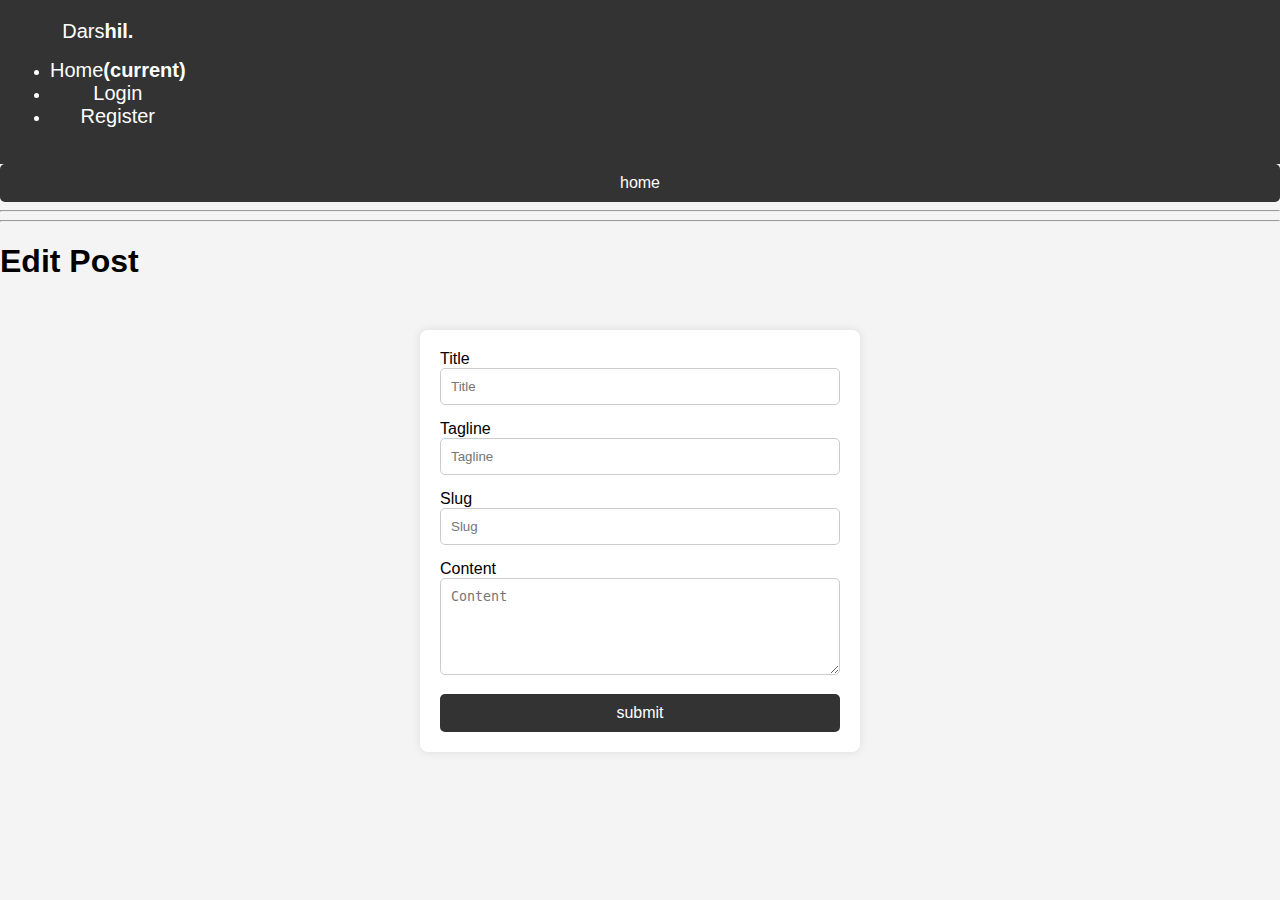
<file: pythonProject/templates/edit.html>
<!DOCTYPE html>
<html lang="en">
    <style>
        body {
            font-family: Arial, sans-serif;
            background-color: #f4f4f4;
            margin: 0;
            padding: 0;
        }
        header {
            background-color: #333;
            color: #fff;
            padding: 10px 0;
            text-align: center;
        }
        #navbar {
            display: flex;
            justify-content: space-between;
            align-items: center;
            padding: 10px;
        }
        #navbar a {
            color: #fff;
            text-decoration: none;
            font-size: 20px;
        }
        #navbar span {
            font-weight: bold;
        }
        form {
            margin: 50px auto;
            padding: 20px;
            max-width: 400px;
            background-color: #fff;
            border-radius: 8px;
            box-shadow: 0 0 10px rgba(0, 0, 0, 0.1);
        }
        input[type="text"],
        textarea {
            width: 100%;
            padding: 10px;
            margin-bottom: 15px;
            border: 1px solid #ccc;
            border-radius: 5px;
            box-sizing: border-box;
        }
        button {
            width: 100%;
            padding: 10px;
            background-color: #333;
            color: #fff;
            border: none;
            border-radius: 5px;
            cursor: pointer;
            font-size: 16px;
        }
        button:hover {
            background-color: #555;
        }
    </style>
<head>
    <meta charset="UTF-8">
    <meta name="viewport" content="width=device-width, initial-scale=1.0">
    <title>Document</title>
</head>
<body>
    <header>
        <nav id="navbar">
            <div>
                <a href="/home">Dars<span>hil.</span>
                </a>
                <div>
                    <ul>
                        <li >
                            <a href="/">Home<span>(current)</span></a>
                        </li>
                        <li ><a href="login.html">Login</a></li>
                       
                        <li class="nav-item"><a class="nav-link" href="register.html">Register</a></li>
                    </ul>
                </div>
            </div>
        </nav>
    </header>
    <!-- <h1>Edit Post</h1> -->

<a href="home.html"><button>home</button></a>
 <hr>
 
 <hr>
 


 <h1>Edit Post</h1>
    
 <form id="editForm">
     <div>
         <label>Title</label>
         <input type="text" placeholder="Title" id="title" name="title" required>
     </div>
     <div>
         <label>Tagline</label>
         <input type="text" placeholder="Tagline" id="tagline" name="tagline" required>
     </div>
     <div>
         <label>Slug</label>
         <input type="text" placeholder="Slug" id="slug" name="slug" required>
     </div>
     <div>
         <label>Content</label>
         <textarea rows="5" placeholder="Content" id="content" name="content"></textarea>
     </div>
     <div>
         <button type="submit" name="submit" id="submit">submit</button>
     </div>
 </form>



 <script>
      var token = localStorage.getItem('token');
      var num;
        // console.log(token);
    document.addEventListener('DOMContentLoaded', function() {
            // Extract post number (num) from URL parameters
            const urlParams = new URLSearchParams(window.location.search);
            num = urlParams.get('num');

            // Fetch post data for the given post number (num)
            fetch(`http://127.0.0.1:5000/edit/${num}`, {
                method: 'GET',
                headers: {
                    'Content-Type': 'application/json',
                    'token': token
                }
            })
            .then(response => response.json())
            .then(data => {
                // Populate form fields with post data
                document.getElementById('title').value = data.post.title;
                document.getElementById('tagline').value = data.post.tagline;
                document.getElementById('slug').value = data.post.slug;
                document.getElementById('content').value = data.post.content;
            })
            .catch(error => {
                console.error('Error:', error);
            });
        });
            // Handle form submission
            document.getElementById('editForm').addEventListener('submit', function(event) {
                event.preventDefault(); // Prevent default form submission

                // Get form data
                const formData = new FormData(this);
                console.log(formData);

                // Send updated data to server to update the post
                fetch(`http://127.0.0.1:5000/edit/${num}`, {
                    method: 'PUT',
                    body: formData,
                    headers: {
                        //'Content-Type': 'application/json',
                            'token': token 
                         // Assuming token is stored in a variable
                    }
                })
                .then(response => {
                    if (response.ok) {
                        alert('Post updated successfully');
                        window.location.href = 'home.html'; // Redirect to home page after successful update
                    } else {
                        console.error('Failed to update post');
                        alert('Failed to update post');
                    }
                })
                .catch(error => {
                    console.error('Error:', error);
                    alert('Error occurred while updating post');
                });
            });
       

</script>
</body>
</html>
</file>
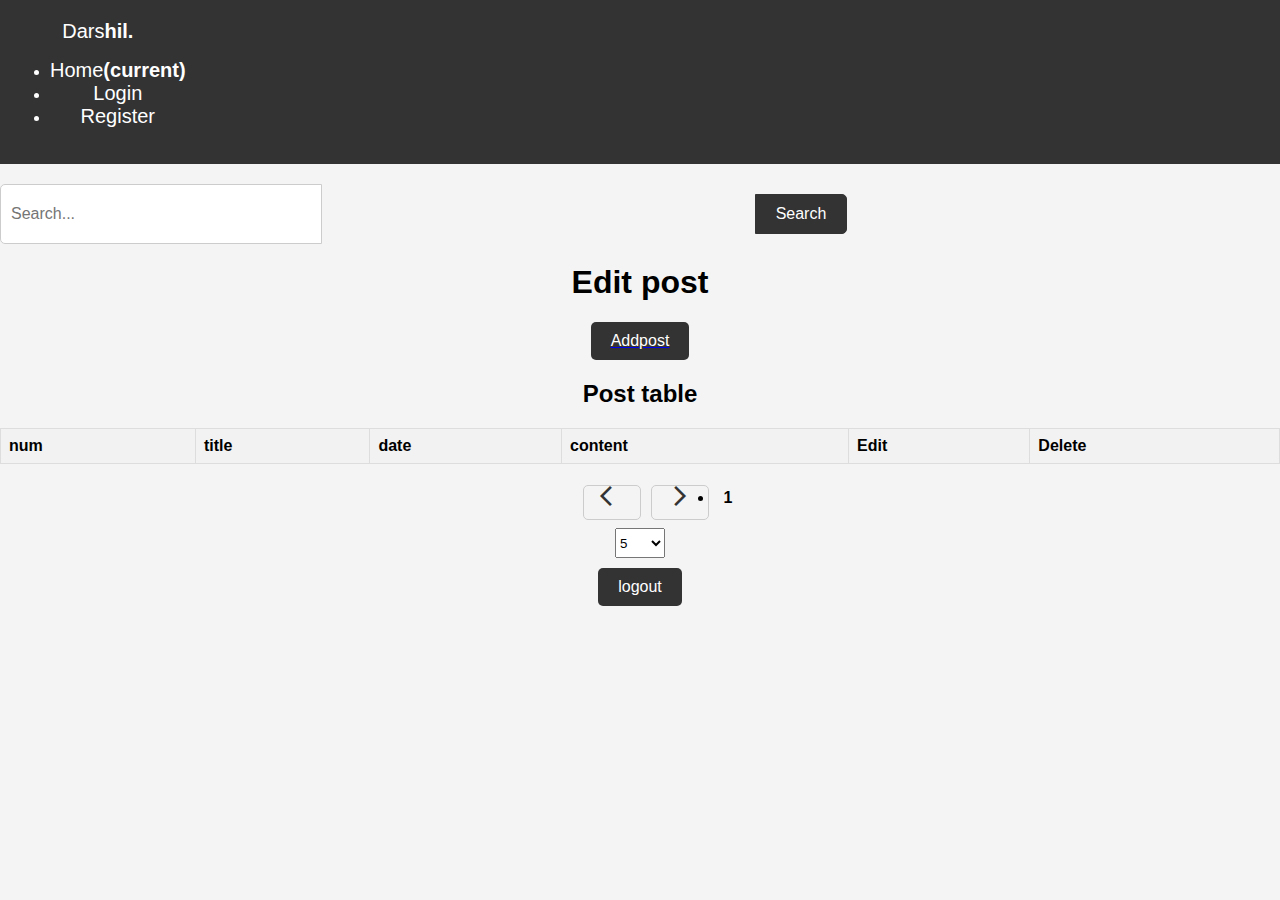
<file: pythonProject/templates/home.html>
<!DOCTYPE html>
<html lang="en">

<link rel="stylesheet" href="https://fonts.googleapis.com/css2?family=Material+Symbols+Outlined:opsz,wght,FILL,GRAD@24,400,0,0" />  

  <style>
        
        body {
            font-family: Arial, sans-serif;
            background-color: #f4f4f4;
            margin: 0;
            padding: 0;
        }
        header {
            background-color: #333;
            color: #fff;
            padding: 10px 0;
            text-align: center;
        }
        #navbar {
            display: flex;
            justify-content: space-between;
            align-items: center;
            padding: 10px;
        }
        #navbar a {
            color: #fff;
            text-decoration: none;
            font-size: 20px;
        }
        #navbar span {
            font-weight: bold;
        }
        h1, h2 {
            text-align: center;
            margin-top: 20px;
        }
        table {
            width: 100%;
            border-collapse: collapse;
            margin: 20px auto;
        }
        th, td {
            border: 1px solid #dddddd;
            text-align: left;
            padding: 8px;
        }
        th {
            background-color: #f2f2f2;
        }
        button {
            display: block;
            margin: 10px auto;
            padding: 10px 20px;
            background-color: #333;
            color: #fff;
            border: none;
            border-radius: 5px;
            cursor: pointer;
            font-size: 16px;
            text-decoration: none;
        }
        button:hover {
            background-color: #555;
        }
        
        /* Search form */
#searchForm {
    display: flex;
    justify-content: center;
    margin-top: 20px;
}

#searchInput {
    padding: 10px;
    border: 1px solid #ccc;
    border-radius: 5px 0 0 5px;
    font-size: 16px;
    width: 300px;
}

#searchInput:focus {
    outline: none;
}

#searchForm button {
    padding: 10px 20px;
    background-color: #333;
    color: #fff;
    border: 1px solid #333;
    border-radius: 0 5px 5px 0;
    cursor: pointer;
    font-size: 16px;
}

#searchForm button:hover {
    background-color: #555;
    border-color: #555;
}

/* Search results */
.searchResult {
    background-color: #f9f9f9; /* Background color */
}

/* Style for odd rows */
.searchResult:nth-child(odd) {
    background-color: #f2f2f2; /* Alternate background color */
}

/* Style for table cells in search results */
.searchResult td {
    border: 1px solid #ccc; /* Border for cells */
    padding: 8px; /* Padding for cells */
}

        .pagination {
    display: flex;
    justify-content: center;
    align-items: center;
    /* flex-wrap: wrap; Allow items to wrap to new lines */
}

.page-item {
    margin: 0 5px;
    list-style: none; /* Remove default list style */
    display: inline; /* Display items inline */
}

.page-link {
    color: #333;
    text-decoration: none;
    padding: 8px 16px;
    border: 1px solid #ccc;
    border-radius: 5px;
}

.page-link:hover {
    background-color: #f2f2f2;
}

#currentPage {
    margin: 0 10px;
    font-weight: bold;
}

#pageNumbers {
    margin-top: 5px;
    text-align: center;
    gap: 1rem;
    display: flex;
}

#totalPages {
    margin-top: 10px;
    text-align: center;
}

.selectPage{
    width: 100%;
    display: flex;
    justify-content: center;
}
.selectPage select{
    width: 50px;
    height: 30px;
}
</style>



    </style>
    <head>
        <meta charset="UTF-8">
        <meta name="viewport" content="width=device-width, initial-scale=1.0">
        <title>Document</title>
    </head>
   
<body>
    <header>
        <nav id="navbar">
            <div>
                <a href="home.html">Dars<span>hil.</span></a>
                <div>
                    <ul>
                        <li >
                            <a href="home.html">Home<span>(current)</span></a>
                        </li>
                        <li ><a href="login.html">Login</a></li>
                       
                        <li class="nav-item"><a class="nav-link" href="register.html">Register</a></li>    
                    </ul>
                </div>
              
            </div>
        </nav>
    </header>
    <form id="searchForm">
        <input type="text" id="searchInput" name="search" placeholder="Search...">
        <button type="submit">Search</button>
    </form>
    <table class="table" style="display: none;" id="searchResultTable" >
        <thead>
            <tr>
              
                <th>num</th>
                <th>title</th>
                <th>date</th>
                <th>content</th>
                <th>Edit</th>
                <th>Delete</th>
                
            </tr>
        </thead>
        <tbody id="searchResults"> 
            </tbody>
    </table>
    </form>
    
<h1>Edit post</h1>
<div>
   
    <a href="Addpost.html"><button id = "addPostButton" >Addpost</button></a>
   </a>
</div>

<h2>Post table</h2>

<table class="table" id="postTable">
    <thead>
        <tr>
            <th>num</th>
            <th>title</th>
            <th>date</th>
            <th>content</th>
            <th>Edit</th>
            <th>Delete</th>
        </tr>
    </thead>
    
    <tbody id ="postTableBody">
     
        
    </tbody>
</table>
<nav aria-label="Page navigation example">
    <ul class="pagination justify-content-center">
      <li class="page-item" id="prevButton">
        <a class="page-link" href="#"><span class="material-symbols-outlined">
            arrow_back_ios
            </span></a>
      </li>
      <div id="pageNumbers"></div>
      <li class="page-item" id="nextButton">
        <a class="page-link" href="#"><span class="material-symbols-outlined">
            arrow_forward_ios
            </span></a>
      </li>
      <li>
        <span id="currentPage">1</span>
      </li>
    </ul>
    

  </nav>
  <div class="selectPage">
  <select name="" id="" onchange="updatePageCount(this.value)">
    <option value="5" >5</option>
    <option value="10" >10</option>
    <option value="15" >15</option>
    <option value="25" >25</option>
    <option value="50" >50</option>
  </select>
</div>
  <div id="totalPages"></div>

    <div>
        <a ><button id="logoutButton">logout</button></a>
    </div>


    
<script>
      document.addEventListener('DOMContentLoaded', function() {
    document.getElementById('logoutButton').addEventListener('click', function() {
        // Send a request to the logout route on the server
        fetch('http://127.0.0.1:5000/logout', {
            method: 'POST'
        })
        .then(response => {
            if (response.ok) {
                // Redirect to the login page or perform any other action
                window.location.href = 'index.html';  // Change '/login' to your desired login page URL
            } else {
                console.error('Failed to logout');
            }
        })
        .catch(error => {
            console.error('Error:', error);
        });
    });


   




document.addEventListener('click', function(event) {
    // console.log(event)
        if (event.target.classList.contains('delete-btn')) {
            const num = event.target.getAttribute('data-post-num');
            console.log(num)
            if (confirm("Are you sure you want to delete this post?")) {
                fetch(`http://127.0.0.1:5000/delete/${num}`, {
                    method: 'DELETE',
                    headers: {
                        'Content-Type': 'application/json',
                        'token': token 
                    }
                })
                .then(response => {
                    if (response.ok) {
                        event.target.closest('tr').remove();
                        alert('Post deleted successfully');
                    } else {
                        console.error('Failed to delete post');
                    }
                })
                .catch(error => {
                    console.error('Error:', error);
                });
            }
        }
    });




document.addEventListener('click', function(event) {
            if (event.target.classList.contains('edit-btn')) {
                const num = event.target.getAttribute('edit-post-num');
                if (confirm("Are you sure you want to edit this post?")) {
                    fetch(`http://127.0.0.1:5000/edit/${num}`, {
                        method: 'GET',
                        headers: {
                            'Content-Type': 'application/json',
                            'token': token 
                        }
                    })
                    
                    .then(response => {
                        if (response.ok) {
                           
                            return response.json();
                            console.log(method);
                        } else {
                            throw new Error('Failed to fetch post data for editing');
                        }
                    })
                    .then(data => {
                        // Redirect to edit.html with the fetched post data
                        window.location.href = `edit.html?num=${num}&title=${data.post.title}&tagline=${data.post.tagline}&slug=${data.post.slug}&content=${data.post.content}`;
                    })
                    .catch(error => {
                        console.error('Error:', error);
                        alert('Failed to fetch post data for editing');
                    });
                }
            }
        });

    });
    

   




    var token = localStorage.getItem('token');
    document.addEventListener('DOMContentLoaded', function() {
    const searchForm = document.getElementById('searchForm');
    const searchInput = document.getElementById('searchInput');
    const searchResultsDiv = document.getElementById('searchResults');
    const searchResultTable = document.getElementById('searchResultTable');

    searchForm.addEventListener('submit', function(event) {
        event.preventDefault(); // Prevent default form submission

        const searchTerm = searchInput.value.trim();

        if (searchTerm !== '') {
            fetch('http://127.0.0.1:5000/search', {
                method: 'POST',
                headers: {
                    'Content-Type': 'application/json'
                    ,'token':token
                },
                body: JSON.stringify({ search: searchTerm }),
            })
            .then(response => {
                if (!response.ok) {
                    throw new Error('Failed to search posts');
                }
                return response.json();
            })
            .then(posts => {
                // Clear previous search results
                searchResultsDiv.innerHTML = '';

                // Display search results
                posts.forEach(post => {
                    const postElement = document.createElement('tr');
                    postElement.innerHTML = `
                    
                            <td>${post.num}</td>
                            <td>${post.title}</td>
                            <td>${post.date}</td>
                            <td>${post.content}</td>
                            <td><button class="edit-btn" edit-post-num="${post.num}">Edit</button></td>
                            <td><button class="delete-btn" data-post-num="${post.num}">Delete</button></td>
                        
                        `;
                    searchResultsDiv.appendChild(postElement);
                });
                searchResultTable.style.display = 'table';
            })
            .catch(error => {
                console.error('Error searching posts:', error);
            });
        } else {
            alert('Please enter a search term.');
        }
    });
});



        let currentPage = 1; // Current page
        let postsPerPage = 5; // Number of posts to show per page
        let totalPage

        function updatePageCount(count) {
            console.log(count)
            postsPerPage=count
            fetchPosts(1)
        }
        // Function to fetch posts for a specific page
        function fetchPosts(page) {
            fetch(`http://127.0.0.1:5000/home?page=${page}&limit=${postsPerPage}`, {
                method: "GET",
                headers: {
                    'token': token
                }
            })
            .then(response => {
                if (!response.ok) {
                    throw new Error("Failed to fetch data");
                }
                // console.log(response.data.total_post)
                return response.json();
            })
            .then(posts => {
                console.log(posts.post_list)
                totalPage=posts.total_post
                // const posts = posts; // Extract posts from response
                const postTableBody = document.getElementById('postTableBody');
                postTableBody.innerHTML = ''; // Clear previous posts

                // Display posts for the current page
                posts.post_list.forEach(post => {
                    const row = document.createElement('tr');
                    row.innerHTML = `
                        <td>${post.num}</td>
                        <td>${post.title}</td>
                        <td>${post.date}</td>
                        <td>${post.content}</td>
                        <td><button class="edit-btn" edit-post-num="${post.num}">Edit</button></td>
                        <td><button class="delete-btn" data-post-num="${post.num}">Delete</button></td>
                    `;
                    postTableBody.appendChild(row);
                    // ===============

                });

                // Update current page display
                currentPage = page;
                console.log(totalPage)
                updatePaginationButtons(currentPage,totalPage,postsPerPage);
            })
            .catch(error => console.error('Error fetching posts:', error));
        }

        // Function to update pagination buttons
        function updatePaginationButtons(page, totalPage,postsPerPage) {
            const currentPageSpan = document.getElementById('currentPage');
            currentPageSpan.textContent = `${page}`;
            console.log(page)

            const totalPagesDiv = document.getElementById('totalPages');
            totalPagesDiv.textContent = `Total Pages: ${Math.ceil(totalPage/postsPerPage)}`;
            console.log(totalPage)

            const pageNumbersContainer = document.getElementById('pageNumbers');
            pageNumbersContainer.innerHTML = '';                
            // Create and append page number buttons
            for (let i = 1; i <= Math.ceil(totalPage/postsPerPage); i++) {
                console.log(i)
                pageNumbersContainer.innerHTML+=`<button onclick="fetchPosts(${i})">${i}</button>`
                console.log(pageNumbersContainer)
                }
        }

        // Event listener for pagination buttons
        const prevButton = document.getElementById('prevButton');
        prevButton.addEventListener('click', function() {
            if (currentPage > 1) {
                fetchPosts(currentPage - 1);
            }
        });

        const nextButton = document.getElementById('nextButton');
        nextButton.addEventListener('click', function() {
            fetchPosts(currentPage + 1);
        });

        // Fetch posts for the initial page load
        fetchPosts(currentPage);
    
   </script>
</body>


</html>
</file>
